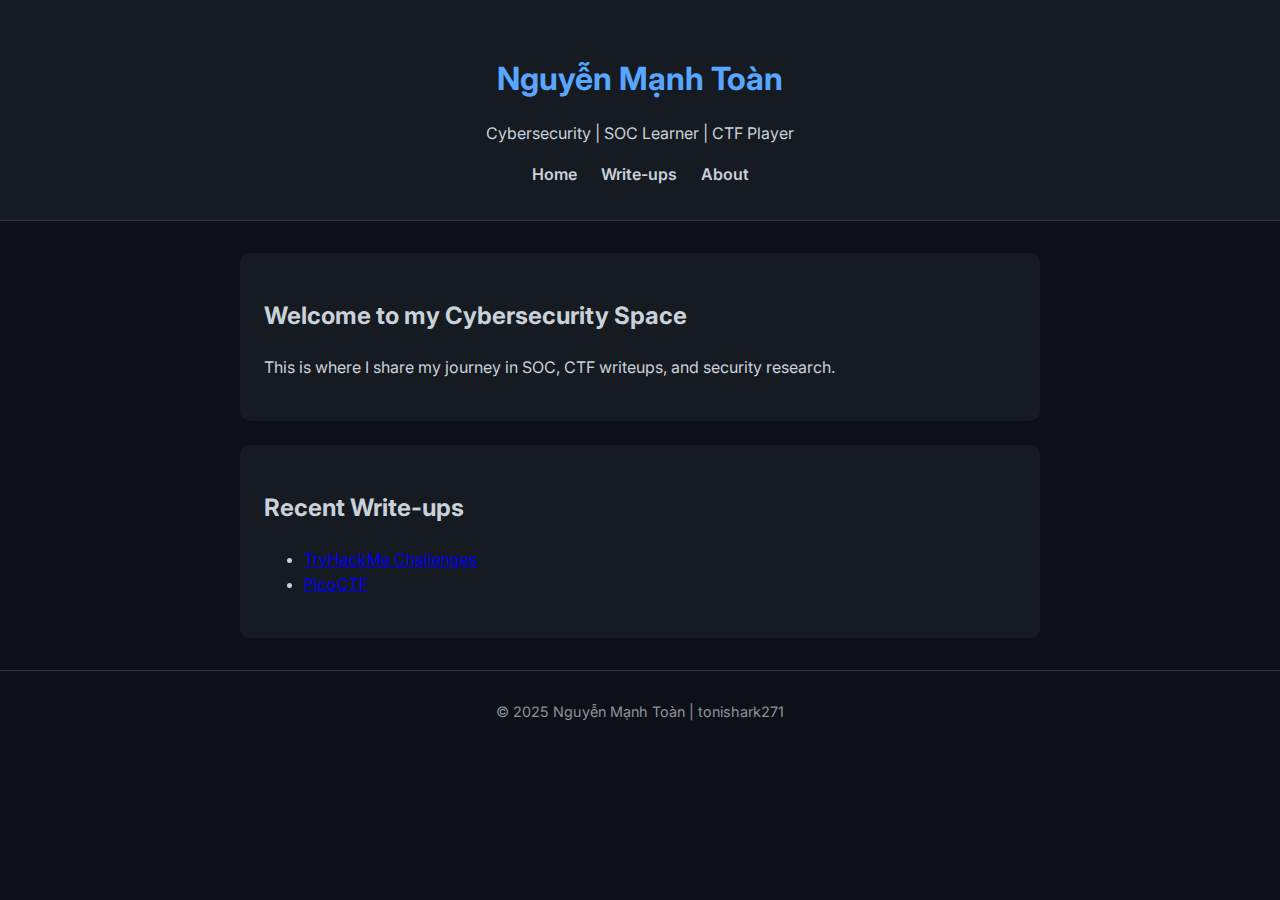
<file: index.html>
<!DOCTYPE html>
<html lang="en">
<head>
  <meta charset="UTF-8">
  <meta name="viewport" content="width=device-width, initial-scale=1.0">
  <title>Nguyễn Mạnh Toàn | Cybersecurity</title>
  <link rel="stylesheet" href="style.css">
</head>
<body>
  <header>
    <h1>Nguyễn Mạnh Toàn</h1>
    <p>Cybersecurity | SOC Learner | CTF Player</p>
    <nav>
      <a href="index.html">Home</a>
      <a href="writeups.html">Write-ups</a>
      <a href="about.html">About</a>
    </nav>
  </header>

  <main>
    <section>
      <h2>Welcome to my Cybersecurity Space</h2>
      <p>This is where I share my journey in SOC, CTF writeups, and security research.</p>
    </section>

    <section>
      <h2>Recent Write-ups</h2>
      <ul>
        <li><a href="writeups.html#tryhackme">TryHackMe Challenges</a></li>
        <li><a href="writeups.html#picoctf">PicoCTF</a></li>
      </ul>
    </section>
  </main>

  <footer>
    <p>© 2025 Nguyễn Mạnh Toàn | tonishark271</p>
  </footer>
</body>
</html>
</file>
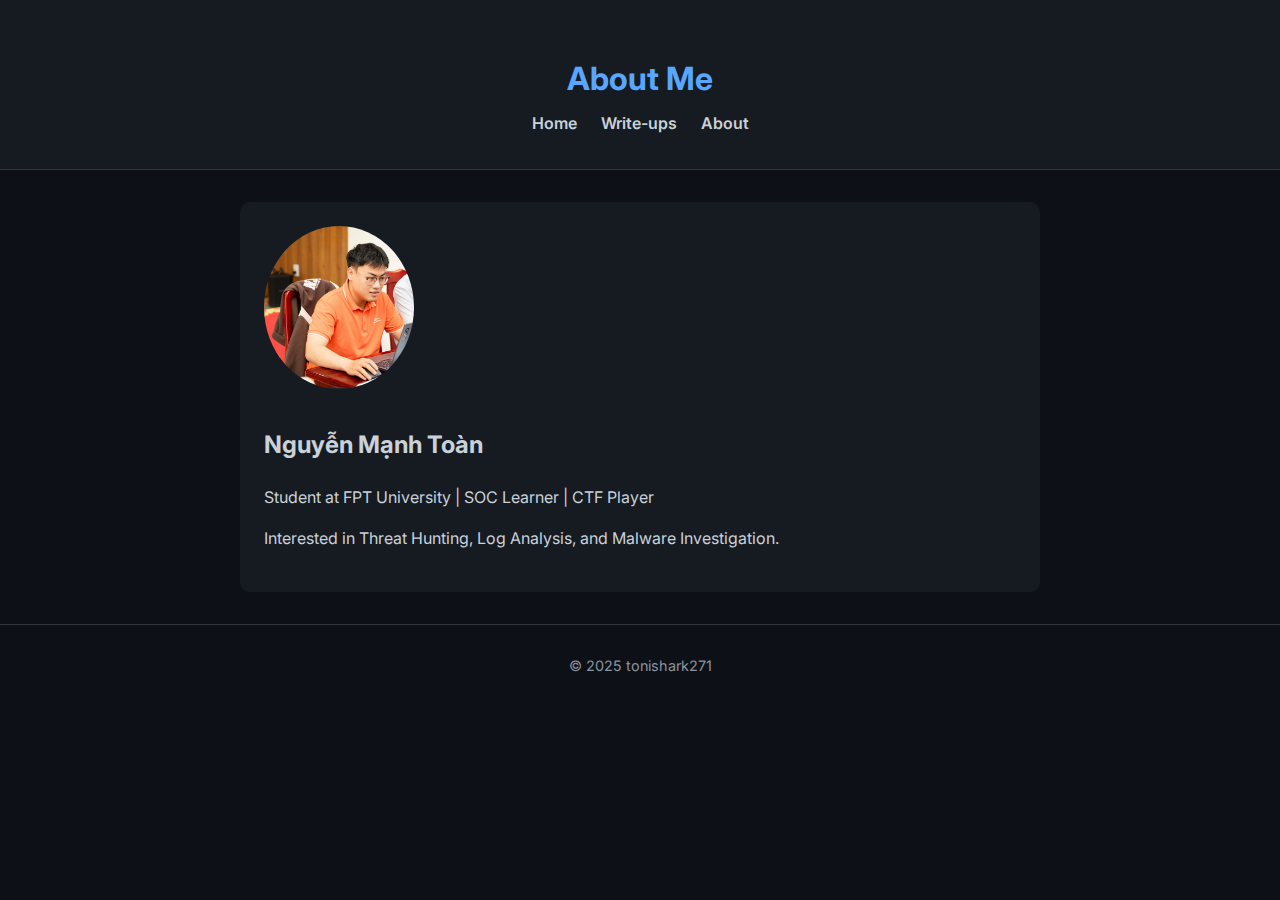
<file: about.html>
<!DOCTYPE html>
<html lang="en">
<head>
  <meta charset="UTF-8">
  <title>About | tonishark271</title>
  <link rel="stylesheet" href="style.css">
</head>
<body>
  <header>
    <h1>About Me</h1>
    <nav>
      <a href="index.html">Home</a>
      <a href="writeups.html">Write-ups</a>
      <a href="about.html">About</a>
    </nav>
  </header>

  <main>
    <section>
      <img src="assets/avatar.png" alt="Profile" style="width:150px;border-radius:50%;margin-bottom:10px;">
      <h2>Nguyễn Mạnh Toàn</h2>
      <p>Student at FPT University | SOC Learner | CTF Player</p>
      <p>Interested in Threat Hunting, Log Analysis, and Malware Investigation.</p>
    </section>
  </main>

  <footer>
    <p>© 2025 tonishark271</p>
  </footer>
</body>
</html>
</file>
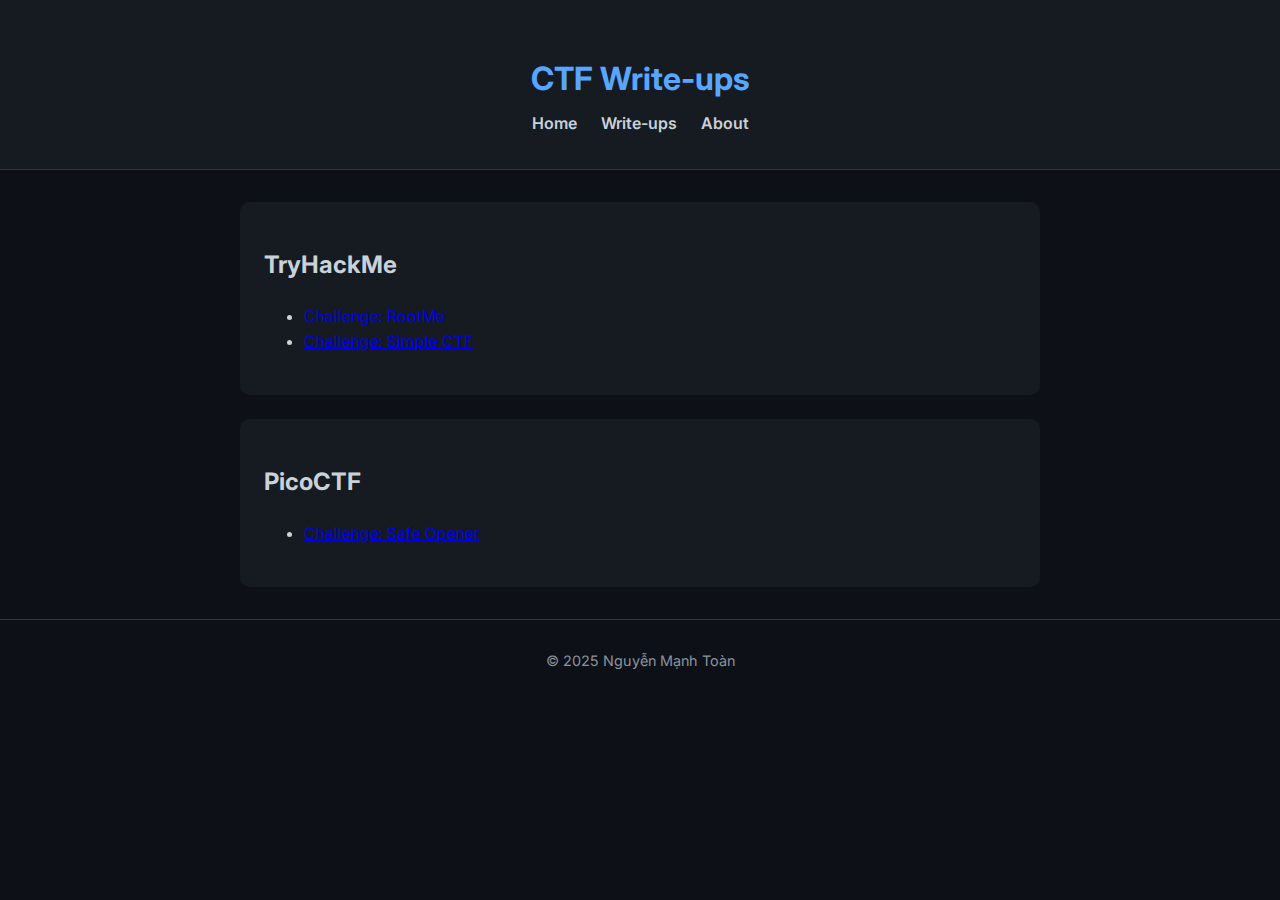
<file: writeups.html>
<!DOCTYPE html>
<html lang="en">
<head>
  <meta charset="UTF-8">
  <title>Write-ups | tonishark271</title>
  <link rel="stylesheet" href="style.css">
</head>
<body>
  <header>
    <h1>CTF Write-ups</h1>
    <nav>
      <a href="index.html">Home</a>
      <a href="writeups.html">Write-ups</a>
      <a href="about.html">About</a>
    </nav>
  </header>

  <main>
    <section id="tryhackme">
      <h2>TryHackMe</h2>
      <ul>
        <li><a href="#">Challenge: RootMe</a></li>
        <li><a href="#">Challenge: Simple CTF</a></li>
      </ul>
    </section>

    <section id="picoctf">
      <h2>PicoCTF</h2>
      <ul>
        <li><a href="#">Challenge: Safe Opener</a></li>
      </ul>
    </section>
  </main>

  <footer>
    <p>© 2025 Nguyễn Mạnh Toàn</p>
  </footer>
</body>
</html>
</file>
<file: style.css>
@import url('https://fonts.googleapis.com/css2?family=Inter:wght@400;600&display=swap');

:root {
  --bg-color: #0d1117;
  --text-color: #c9d1d9;
  --accent: #58a6ff;
  --card-bg: #161b22;
}

body {
  background: var(--bg-color);
  color: var(--text-color);
  font-family: 'Inter', sans-serif;
  margin: 0;
  line-height: 1.6;
}

header {
  text-align: center;
  padding: 2em 1em;
  background: var(--card-bg);
  border-bottom: 1px solid #30363d;
}

header h1 {
  margin-bottom: 0.2em;
  color: var(--accent);
}

nav a {
  margin: 0 10px;
  color: var(--text-color);
  text-decoration: none;
  font-weight: 600;
}

nav a:hover {
  color: var(--accent);
}

main {
  max-width: 800px;
  margin: 2em auto;
  padding: 0 1em;
}

section {
  background: var(--card-bg);
  border-radius: 10px;
  padding: 1.5em;
  margin-bottom: 1.5em;
}

footer {
  text-align: center;
  padding: 1em;
  font-size: 0.9em;
  color: #8b949e;
  border-top: 1px solid #30363d;
}
</file>
